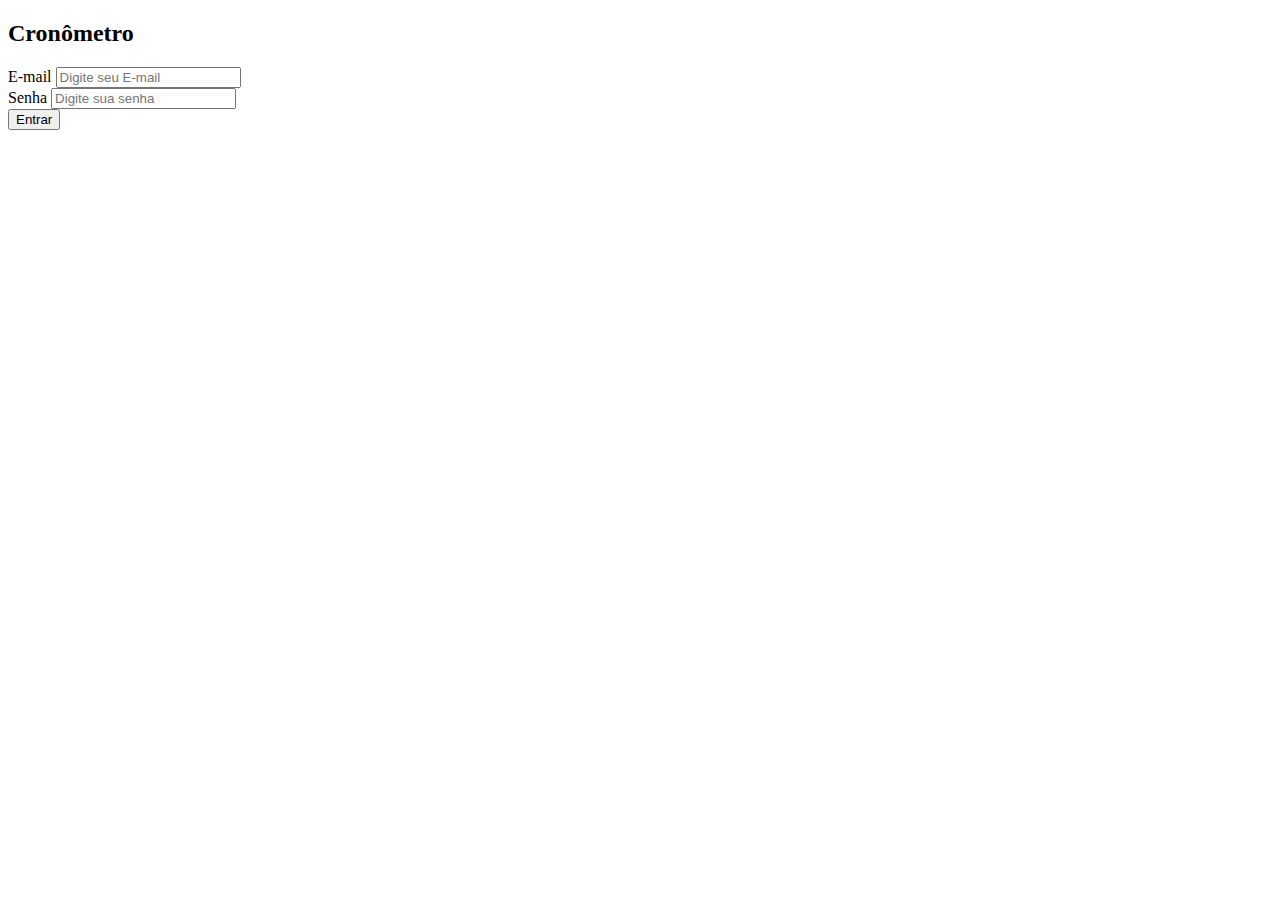
<file: index.html>
<!DOCTYPE html>
<html lang="en" data-bs-theme="dark">
  <head>
    <meta charset="UTF-8" />
    <meta name="viewport" content="width=device-width, initial-scale=1.0" />
    <title>Cronômetro</title>
    <link
      href="https://cdn.jsdelivr.net/npm/bootstrap@5.3.1/dist/css/bootstrap.min.css"
      rel="stylesheet"
      integrity="sha384-4bw+/aepP/YC94hEpVNVgiZdgIC5+VKNBQNGCHeKRQN+PtmoHDEXuppvnDJzQIu9"
      crossorigin="anonymous"
    />
    <link rel="stylesheet" href="style.css" />
  </head>

  <body class="body bg-dark">
    <div class="container-fluid mb-5"></div>

    <section class="text-center p-4">
      <div class="card-custom card p-4 container-fluid bg-body-secondary">
        <form>
          <h2 class="login">Cronômetro</h2>

          <div class="form-outline p-2">
            <label class="form-label" for="form2Example11">E-mail</label>
            <input
              id="email"
              type="email"
              class="form-control text-center"
              placeholder="Digite seu E-mail"
            />
          </div>

          <div class="form-outline p-2">
            <label class="form-label">Senha</label>
            <input
              id="senha"
              type="password"
              class="form-control text-center"
              placeholder="Digite sua senha"
            />
          </div>

          <div class="botao text-center my-3 container-fluid">
            <button
              class="btn btn-secondary px-4"
              type="button"
              onclick="logar()"
            >
              Entrar
            </button>
          </div>
        </form>
      </div>
    </section>

    <script type="text/javascript" src="script.js"></script>
  </body>
</html>
</file>
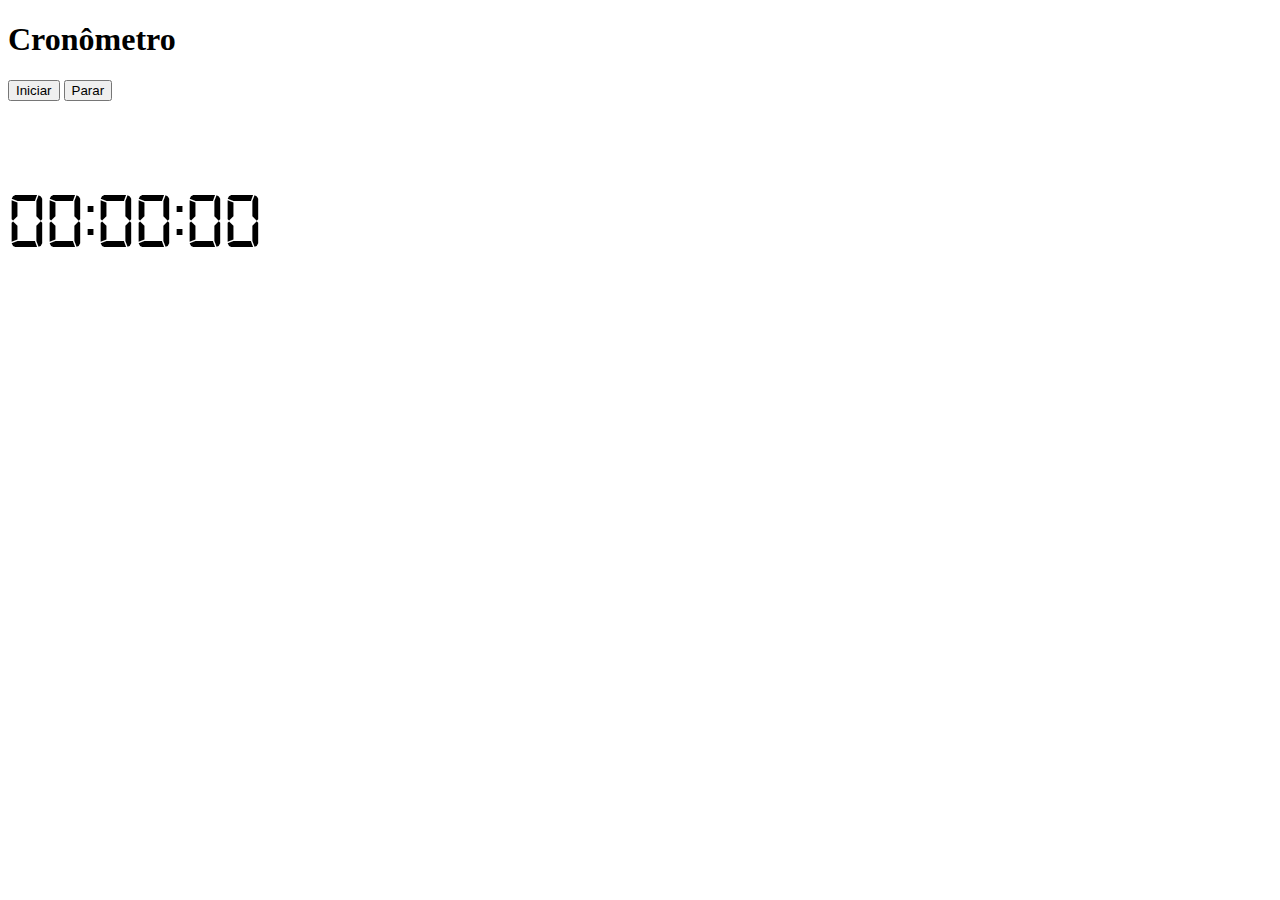
<file: pagina_inicial.html>
<!DOCTYPE html>
<html lang="en" data-bs-theme="dark">
  <head>
    <meta charset="UTF-8" />
    <meta name="viewport" content="width=device-width, initial-scale=1.0" />
    <title>Home</title>
    <link
      href="https://cdn.jsdelivr.net/npm/bootstrap@5.3.1/dist/css/bootstrap.min.css"
      rel="stylesheet"
      integrity="sha384-4bw+/aepP/YC94hEpVNVgiZdgIC5+VKNBQNGCHeKRQN+PtmoHDEXuppvnDJzQIu9"
      crossorigin="anonymous"
    />
    <link rel="stylesheet" href="style.css" />
  </head>

  <body class="bg-dark text-light m-5">
    <div class="container-fluid text-center">
      <h1 class="">Cronômetro</h1>
    </div>

    <div class="container justify-content-center d-flex gap-2 mt-5">
      <button type="button" onclick="iniciar()" class="btn btn-primary">
        Iniciar
      </button>
      <button type="button" onclick="parar()" class="btn btn-secondary">
        Parar
      </button>
    </div>

    <div id="cronometro" class="font-digital text-center p-3">
      <p class="text-light-emphasis">00:00:00</p>
    </div>

    <script type="text/javascript" src="cronometro_script.js"></script>
  </body>
</html>
</file>
<file: style.css>
@font-face {
  font-family: "digital-7";
  src: url("assets/digital-7.ttf");
}

.card-custom {
  width: 300px;
}

input:focus {
  box-shadow: none !important;
}

.font-digital {
  font-family: "digital-7";
  font-size: 5rem;
}
</file>
